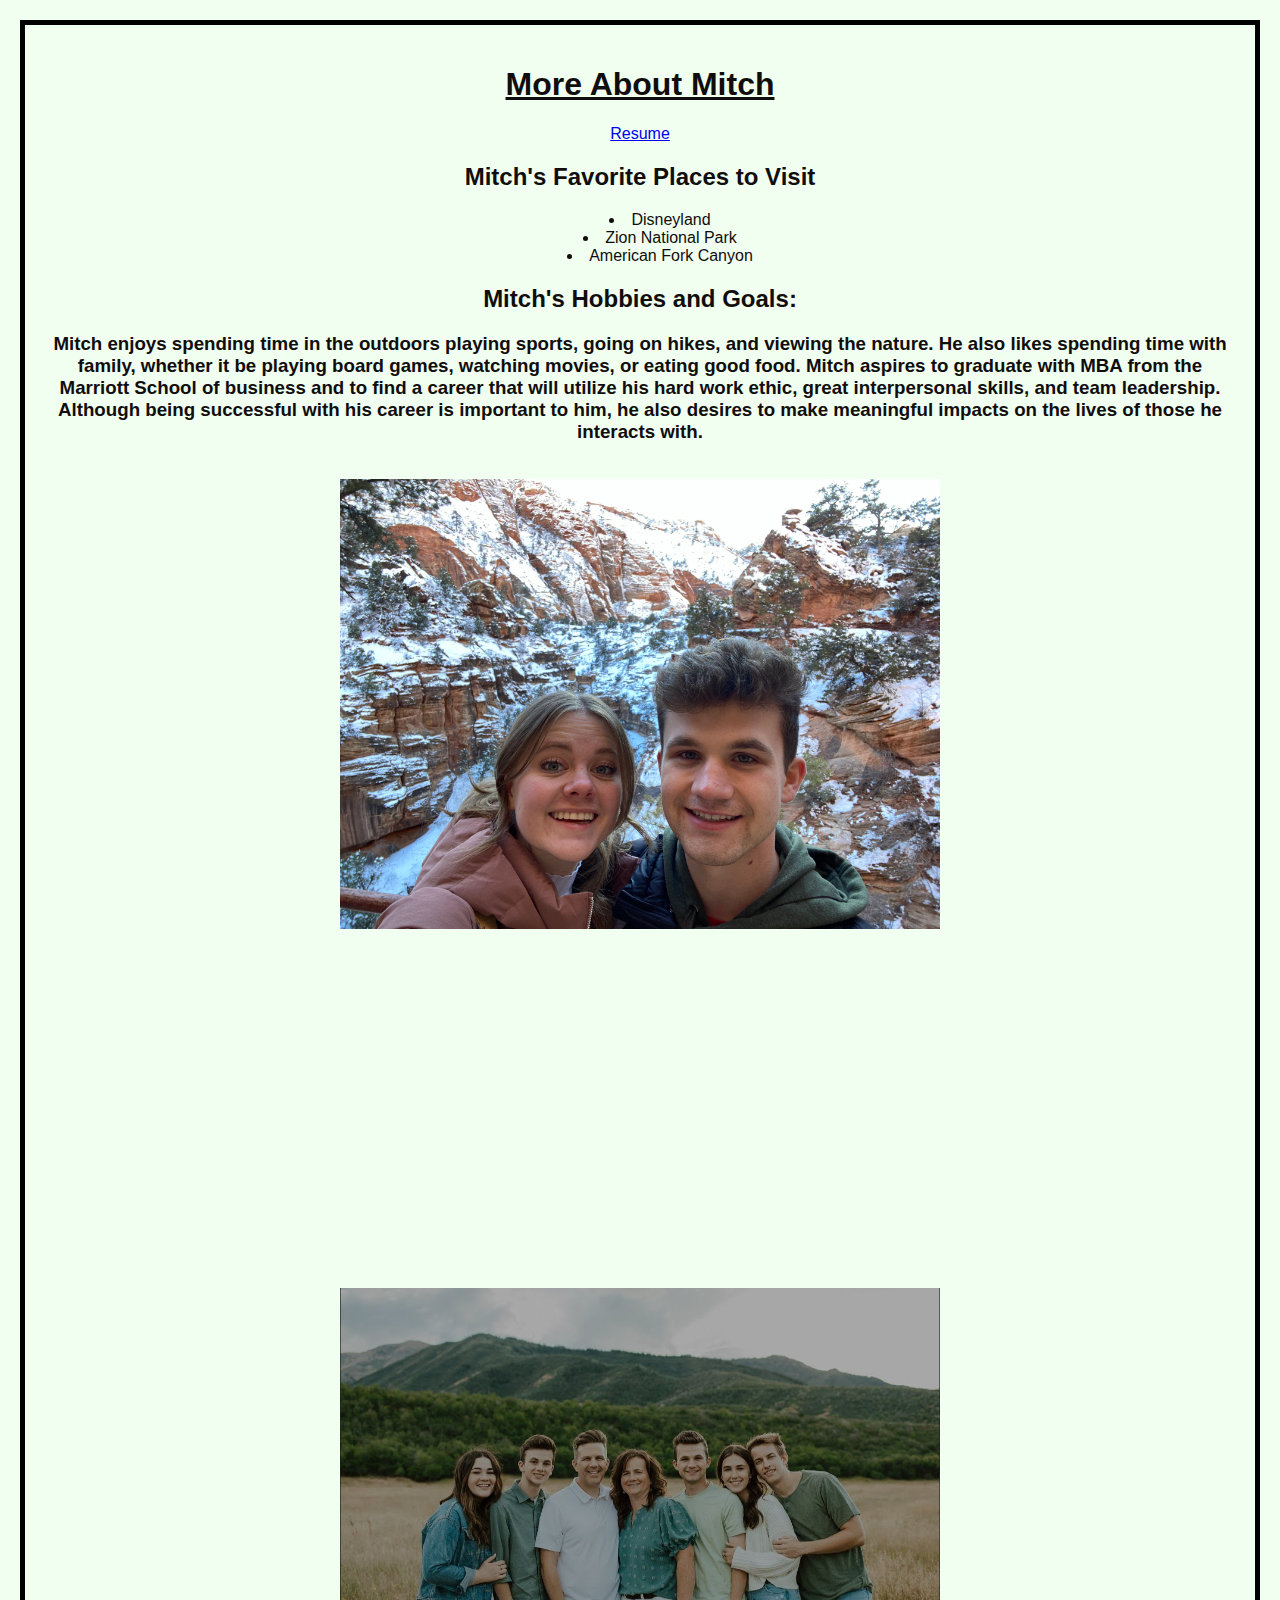
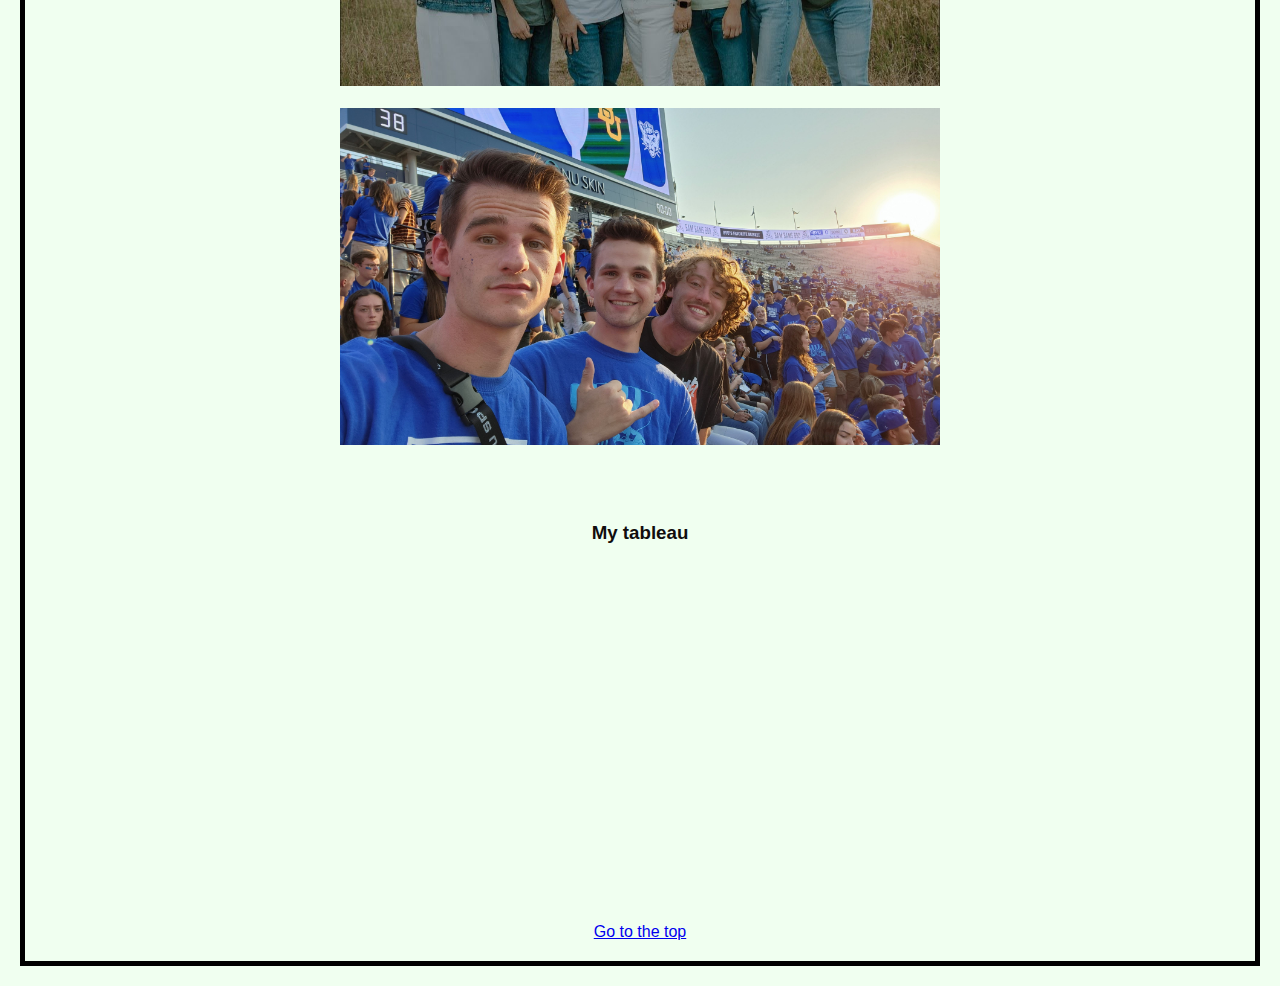
<file: Secondpage.html>
<!DOCTYPE html>
<html lang="en">
<head>
    <meta charset="UTF-8">
    <meta http-equiv="X-UA-Compatible" content="IE=edge">
    <meta name="viewport" content="width=device-width, initial-scale=1.0">
    <link rel="stylesheet" type="text/css" href="css/Scondstyles.css">
    <title>More About Mitch</title>
</head>
<body>
    <h1 id = "top">More About Mitch</h1>
    <a href="index.html">Resume</a>
    <h2>Mitch's Favorite Places to Visit</h2>    
    <ul> 
        <li>Disneyland</li>    
        <li>Zion National Park</li>
        <li>American Fork Canyon</li>
    </ul>
    <h2>Mitch's Hobbies and Goals:</h2>
    <h3>Mitch enjoys spending time in the outdoors playing sports, going on hikes, and viewing the nature. He also likes spending time with family, whether it be playing board games, watching movies, or eating good food. Mitch aspires to graduate with MBA from the Marriott School of business and to find a career that will utilize his hard work ethic, great interpersonal skills, and team leadership. Although being successful with his career is important to him, he also desires to make meaningful impacts on the lives of those he interacts with.</h3>
    <br>
    <img src="assets/img/Zion.jpg" alt="Zion Nation Park" width="600">
    <br>
    <br> 
    <iframe width="560" height="315" src="https://www.youtube.com/embed/pER36CxlXEc" title="YouTube video player" frameborder="0" allow="accelerometer; autoplay; clipboard-write; encrypted-media; gyroscope; picture-in-picture; web-share" allowfullscreen></iframe>
    <br>
    <br>
    <img src="assets/img/Family.jpg" alt="Martin Family" width="600">
    <br>
    <br>
    <img src="assets/img/Football_game.jpg" alt="Football Game" width="600">
    <br>
    <br>
    <br>
    <br>
    <h3>My tableau</h3>
    <div class='tableauPlaceholder' id='viz1681409980916' style='position: relative'><noscript><a href='#'><img alt='Is Your County Obese?                            Select your county to see how it compares with other counties in the country                         ' src='https:&#47;&#47;public.tableau.com&#47;static&#47;images&#47;Ob&#47;Obesitymap_16814099202320&#47;Obesity&#47;1_rss.png' style='border: none' /></a></noscript><object class='tableauViz'  style='display:none;'><param name='host_url' value='https%3A%2F%2Fpublic.tableau.com%2F' /> <param name='embed_code_version' value='3' /> <param name='site_root' value='' /><param name='name' value='Obesitymap_16814099202320&#47;Obesity' /><param name='tabs' value='no' /><param name='toolbar' value='yes' /><param name='static_image' value='https:&#47;&#47;public.tableau.com&#47;static&#47;images&#47;Ob&#47;Obesitymap_16814099202320&#47;Obesity&#47;1.png' /> <param name='animate_transition' value='yes' /><param name='display_static_image' value='yes' /><param name='display_spinner' value='yes' /><param name='display_overlay' value='yes' /><param name='display_count' value='yes' /><param name='language' value='en-US' /><param name='filter' value='publish=yes' /></object></div>                <script type='text/javascript'>                    var divElement = document.getElementById('viz1681409980916');                    var vizElement = divElement.getElementsByTagName('object')[0];                    if ( divElement.offsetWidth > 800 ) { vizElement.style.width='100%';vizElement.style.height=(divElement.offsetWidth*0.75)+'px';} else if ( divElement.offsetWidth > 500 ) { vizElement.style.width='100%';vizElement.style.height=(divElement.offsetWidth*0.75)+'px';} else { vizElement.style.width='100%';vizElement.style.height='827px';}                     var scriptElement = document.createElement('script');                    scriptElement.src = 'https://public.tableau.com/javascripts/api/viz_v1.js';                    vizElement.parentNode.insertBefore(scriptElement, vizElement);                </script>
    <br>
    <br>
    <br>
    <br>
    <br>
    <br>
    <br>
    <br>
    <br>
    <br>
    <br>
    <br>
    <br>
    <br>
    <br>
    <br>
    <br>
    <br>
    <br>
    <br>
    <a href="#top">Go to the top</a>
</body>
</html>
</file>
<file: css/Scondstyles.css>
p{
    font-weight:bold;
    font-size: xx-large;
}
#top{
    text-decoration: underline;
}

body{
    background-color:honeydew;
    font-family:Verdana, Geneva, Tahoma, sans-serif;
    color: rgb(17, 13, 13);
    border: 5px solid black;
    margin: 20px;
    padding: 20px;
    text-align: center
}
ol{
    list-style-position: inside;
}
ul{
    list-style-position: inside;
}
</file>
